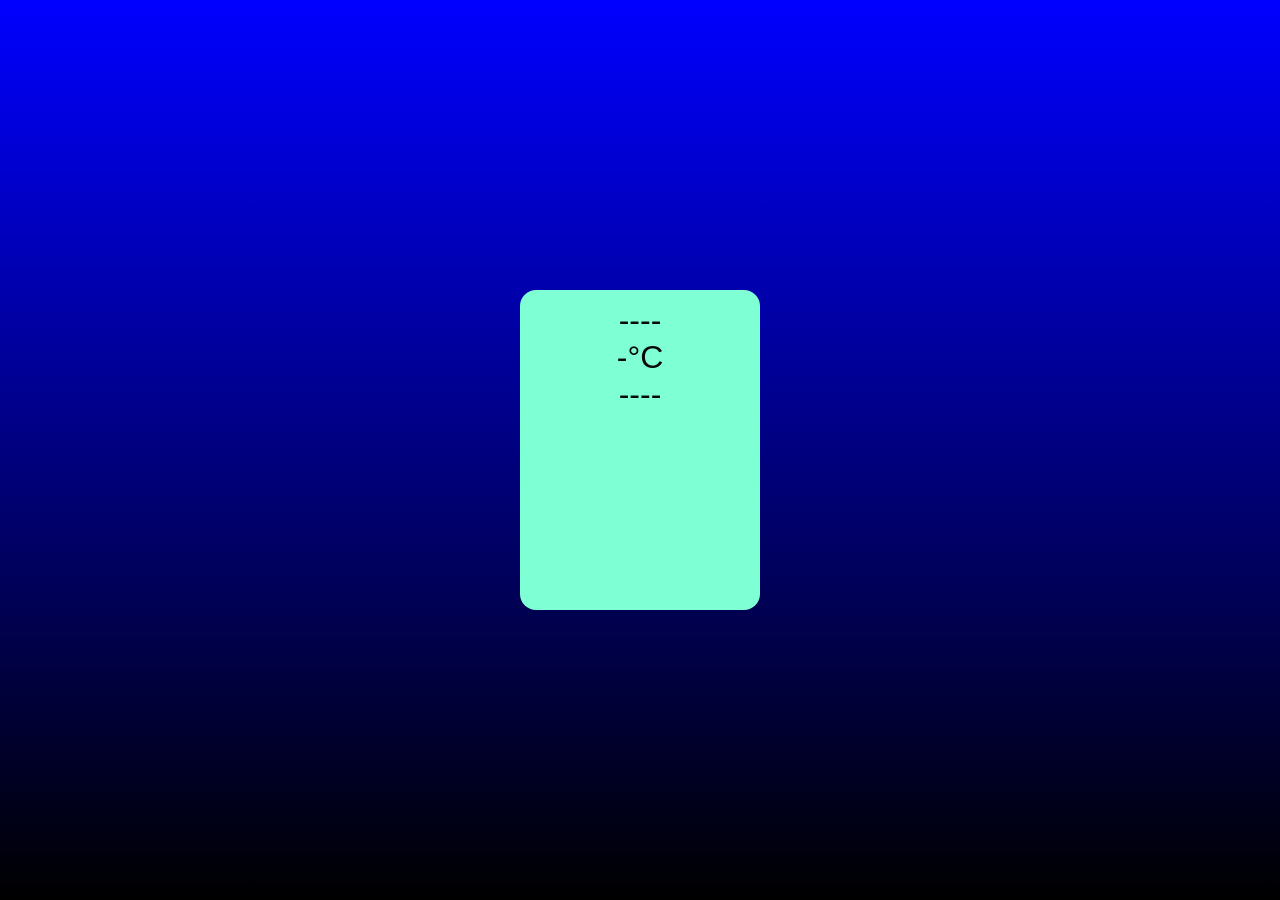
<file: Cafe-Los-Bariastas-LOGIN-main/Cafe-Los-Bariastas-LOGIN-main/Los baristas/API/index.html>
<!DOCTYPE html>
<html lang="en">
<head>
    <meta charset="UTF-8">
    <meta name="viewport" content="width=device-width, initial-scale=1.0">
    <title>Weather API</title>
    <style>

            *{
                margin: 0;
                padding: 0;
                box-sizing: border-box;

            }

            body{

                height: 100vh;
                display: flex;
                flex-direction: column;
                align-items: center;
                justify-content: center;
                background-image: linear-gradient(blue, black);
                font-size: 2rem;
                font-family: sans-serif;
                color: rgb(7,9,10);


            }

            .container {

                height: 20rem;
                width: 15rem;
                background-color: aquamarine;
                text-align: center;
                padding-top: 12px;
                border-radius: 16px;
                border: 2px solid(14,43,1);

            }


    </style>
</head>
<body>
    <div class="container">
        <div class="icon">----</div>
        <div class="temp">-°C</div>
        <div class="summary">----</div>
        <div class="location"></div>
    </div>
    <script src="script.js"></script>

</body>
</html>
</file>
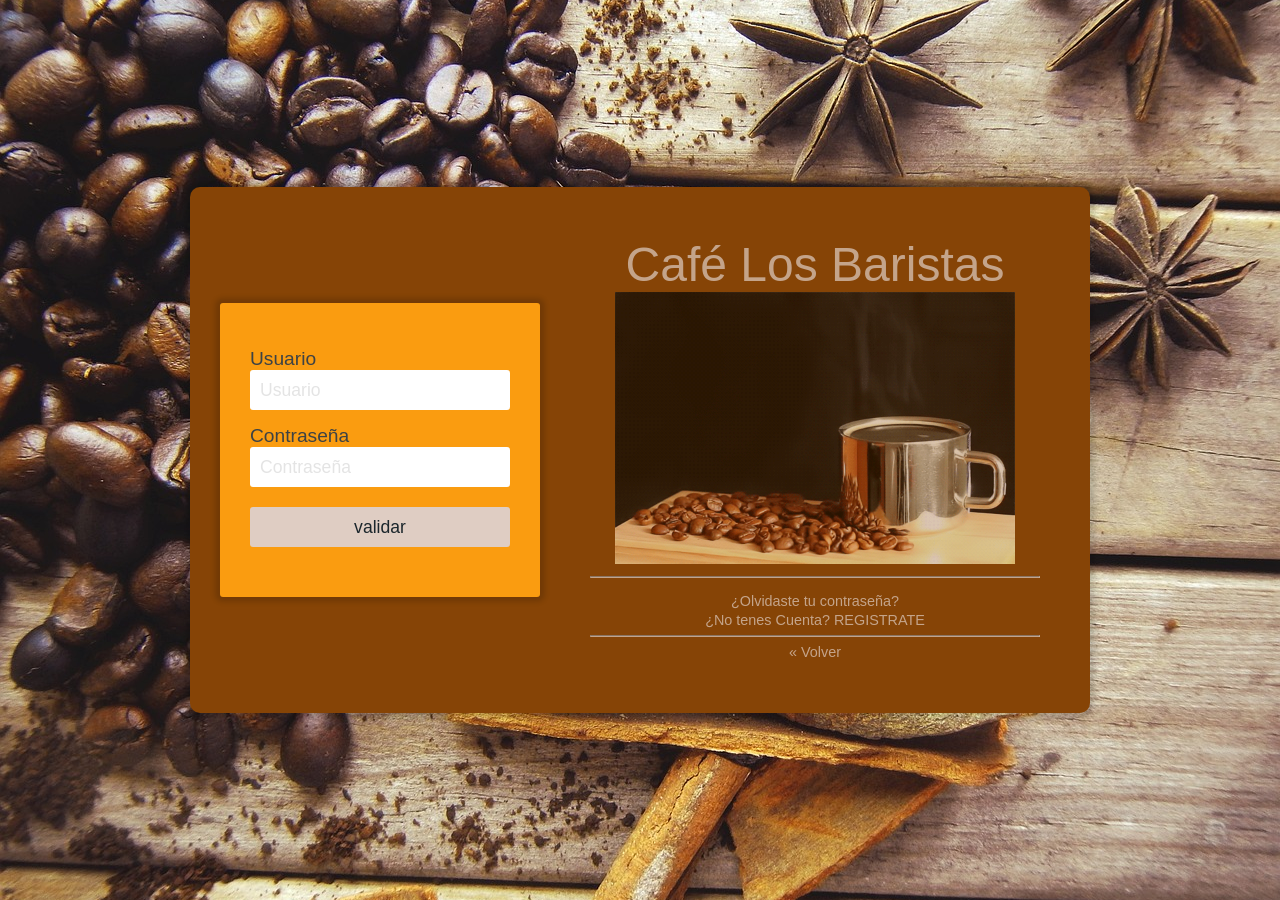
<file: Cafe-Los-Bariastas-LOGIN-main/Cafe-Los-Bariastas-LOGIN-main/Los baristas/Login/login.html>
<!doctype html>


<html lang="es">
    
    <head>
        
        <meta charset="utf-8">
        
        <title> Formulario de Acceso </title>    
        
        <meta name="viewport" content="width=device-width, initial-scale=1.0">
        
        <meta name="author" content="Videojuegos & Desarrollo">
        <meta name="description" content="Ejemplo de formulario de acceso basado en HTML5 y CSS">
        <meta name="keywords" content="login,formulariode acceso html">
        
        <link href="https://fonts.googleapis.com/css?family=Nunito&display=swap" rel="stylesheet"> 
        
        <!-- Link hacia el archivo de estilos css -->
        <link rel="stylesheet" href="css/login.css">
        
        <style type="text/css">
            
        </style>
        
        <script src="../Login/js/formulario.js"></script>
        
    </head>
    
    <body>
    
        <div id="contenedor">
            
            <div id="contenedorcentrado">
                <div id="login">
                    <form action="">
                        <label for="usuario">Usuario</label>
                        <input id="usuario" type="text" name="usuario" placeholder="Usuario" required>
                        
                        <label for="password">Contraseña</label>
                        <input id="password" type="password" placeholder="Contraseña" name="password" required>
                      
                        <button type="button" onclick="validar()">validar</button>
                    </form>
                    
                </div>
                <div id="derecho">
                    <div class="titulo">
                        Café Los Baristas
                    </div>
                    <div>
                        <img src="../Login/imagenes/cafe.gif" alt="imagencafe" width="400">
                    </div>
                    <hr>
                    <div class="pie-form">
                        <a href="registro.html">¿Olvidaste tu contraseña?</a>
                        <a href="registro.html">¿No tenes Cuenta? REGISTRATE</a>
                        <hr>
                        <a href=>« Volver</a>
                    </div>
                </div>
            </div>
        </div>
        
    </body>
</html>
</file>
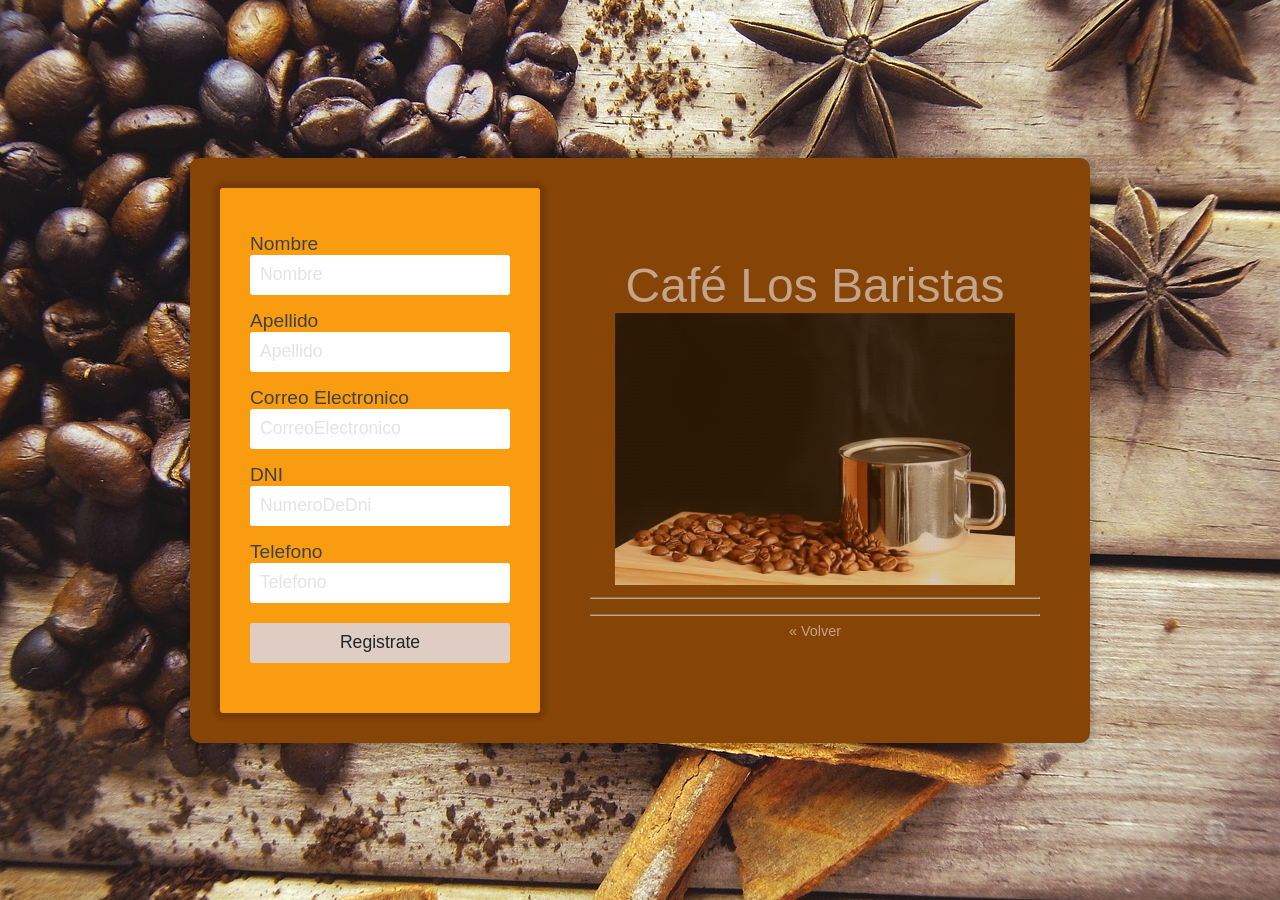
<file: Cafe-Los-Bariastas-LOGIN-main/Cafe-Los-Bariastas-LOGIN-main/Los baristas/Login/registro.html>
<!doctype html>


<html lang="es">
    
    <head>
        
        <meta charset="utf-8">
        
        <title> Formulario de Acceso </title>    
        
        <meta name="viewport" content="width=device-width, initial-scale=1.0">
        
        <meta name="author" content="café sus locales y productos">
        <meta name="description" content="Ejemplo de formulario de acceso basado en HTML5 y CSS">
        <meta name="keywords" content="login,formulariode acceso html">
        
        <link href="https://fonts.googleapis.com/css?family=Nunito&display=swap" rel="stylesheet"> 
        
        <!-- Link hacia el archivo de estilos css -->
        <link rel="stylesheet" href="css/login.css">
        
        <style type="text/css">
            
        </style>
        
        
        
    </head>
    
    <body>
    
        <div id="contenedor">
            
            <div id="contenedorcentrado">
                <div id="login">
                    <form action="../index.html">
                        <label for="Nombre">Nombre</label>
                        <input id="Nombre" type="text" name="Nombre" placeholder="Nombre" required>
                        <span></span>
                        
                        <label for="Apellido">Apellido</label>
                        <input id="Apellido" type="text" placeholder="Apellido" name="Apellido" required>
                        <span></span>
                        

                        <label for="CorreoElectronico">Correo Electronico</label>
                        <input id="CorreoElectronico" type="text" placeholder="CorreoElectronico" name="CorreoElectronico" required>
                        <span></span>

                        <label for="NumeroDeDni">DNI</label>
                        <input id="NumeroDeDni" type="number" placeholder="NumeroDeDni" name="NumeroDeDni" required>
                        <span></span>
                        
                        <label for="Telefono">Telefono</label>
                        <input id="Telefono" type="number" placeholder="Telefono" name="Telefono" required>
                        <span></span>
                        
                        <button type="submit" title="Registrate" name="Registrate">Registrate</button>
                        
                    </form>
                    
                    <script src="js/form-validation.js"></script>
                    
                </div>
                <div id="derecho">
                    <div class="titulo">
                        Café Los Baristas
                    </div>
                    <div>
                        <img src="../Login/imagenes/cafe.gif" alt="imagencafe" width="400">
                    </div>
                    <hr>
                    <div class="pie-form">
                       
                        <hr>
                        <a href="login.html">« Volver</a>
                    </div>
                </div>
            </div>
        </div>
        
    </body>
</html>
</file>
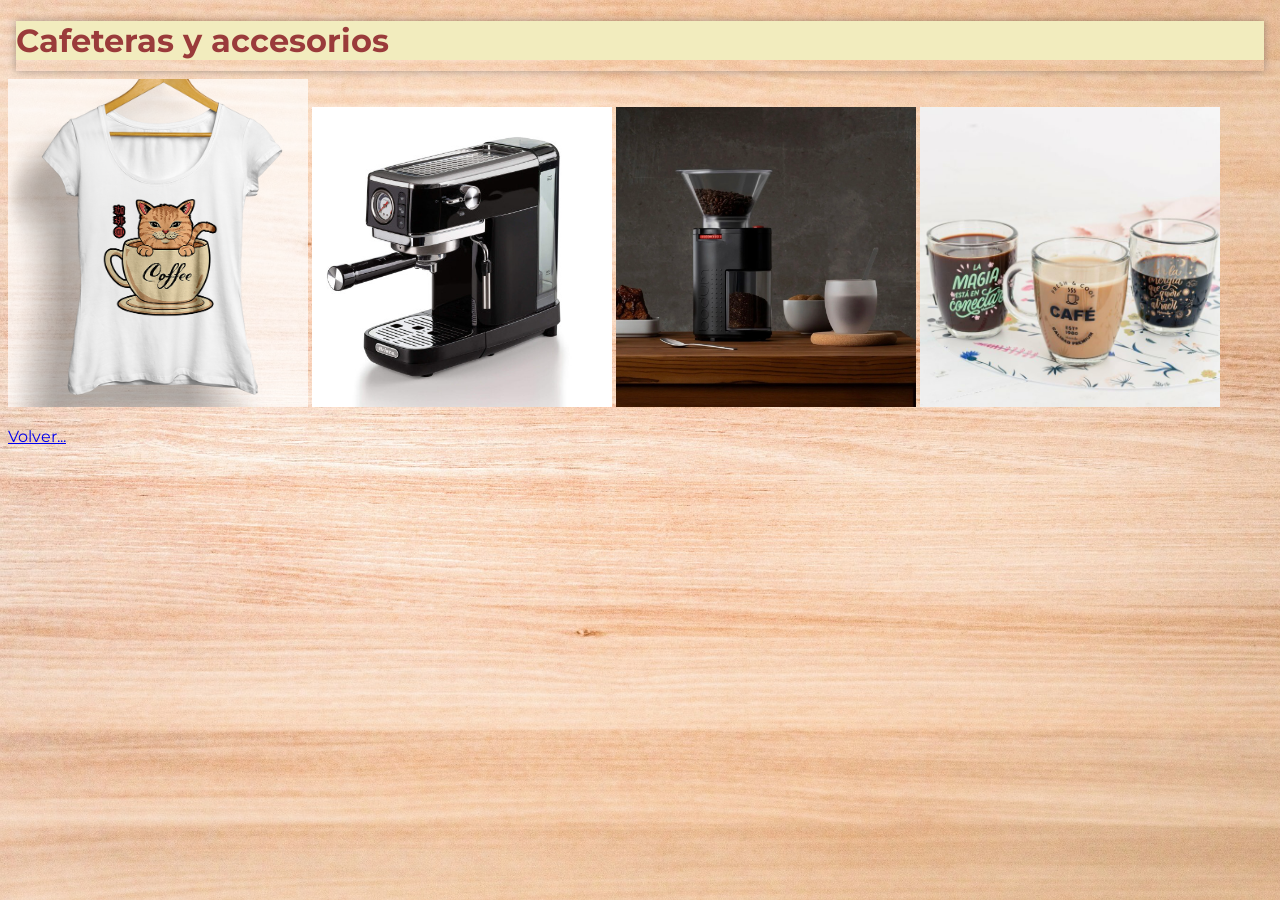
<file: Cafe-Los-Bariastas-LOGIN-main/Cafe-Los-Bariastas-LOGIN-main/Los baristas/pages/Accesorios.html>
<!DOCTYPE html>
<html lang="es">

<head>
    <meta charset="UTF-8">
    <meta name="viewport" content="width=device-width, initial-scale=1.0">
    <title>Cafeteras</title>
    <link rel="shortcut icon" href="../img/favicon.ico" type="image/x-icon">
    <link rel="stylesheet" href="../css/style.css">
</head>

<body>
    <header>
        <h1 class="oscuro">Cafeteras y accesorios</h1>
    </header>
<img src="../img/Accesorios cafe/4003d1-d9c7e9585ca97fe5e516639622297932-1024-1024.png" width=300 alt="remera">
<img src="../img/Accesorios cafe/Cafetera_express_1.jpg" width=300 alt="cafetera express">
<img src="../img/Accesorios cafe/Molinillo.jpeg" width=300 alt="Molinillo">
<img src="../img/Accesorios cafe/Tazas_para_cafe.jpg" width=300 alt="Tazas">

    <p><a href="../index.html">Volver...</a></p>

</body>

</html>
</file>
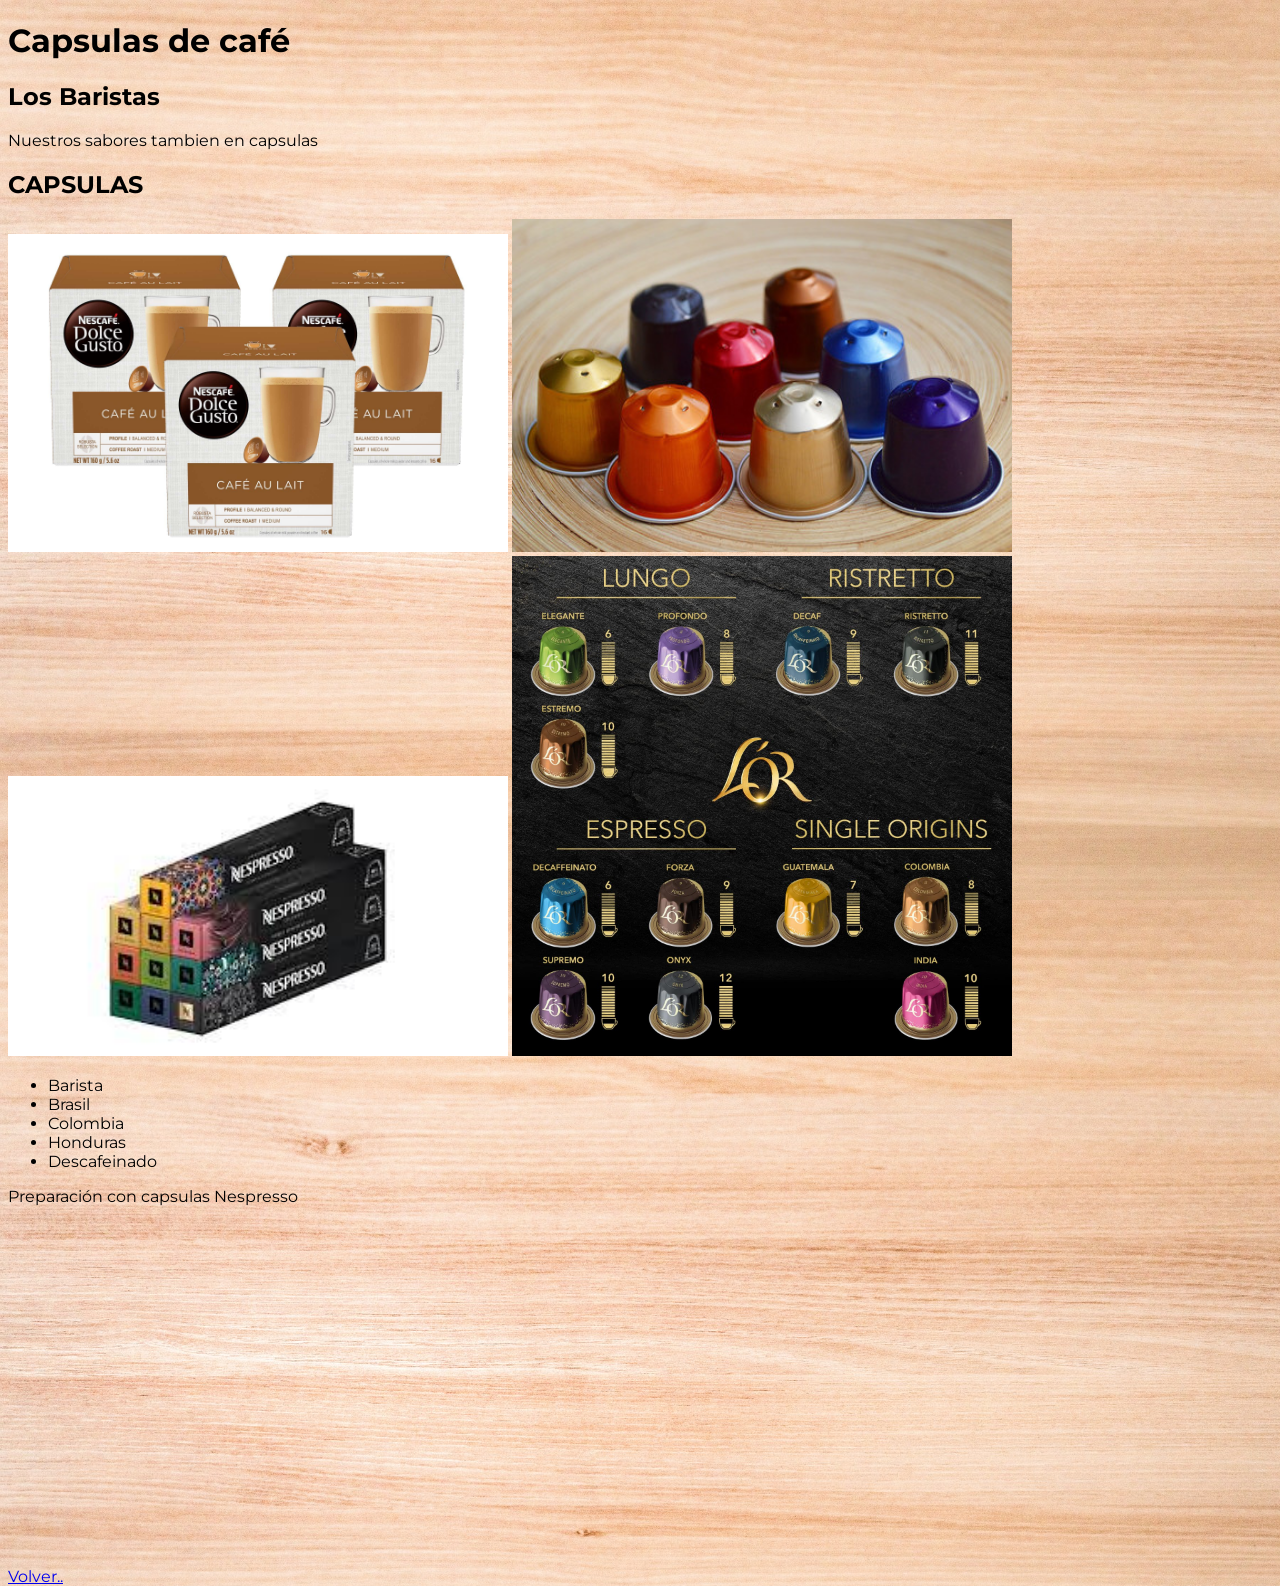
<file: Cafe-Los-Bariastas-LOGIN-main/Cafe-Los-Bariastas-LOGIN-main/Los baristas/pages/Capsulas de café.html>
<!DOCTYPE html>
<html lang="en">
<head>
    <meta charset="UTF-8">
    <meta name="viewport" content="width=device-width, initial-scale=1.0">
    <title>Accesorios</title>
    <link rel="shortcut icon" href="../img/Logo2.JPG" type="image/x-icon">
    <link rel="stylesheet" href="../css/style.css">
</head>

<body>
    <h1>Capsulas de café</h1>
    <h2>Los Baristas</h2>
<p>Nuestros sabores tambien en capsulas  </p>
     <h2>CAPSULAS</h2>
     <img src="../img/Accesorios cafe/dolce_gusto.jpg" width=500 alt="dolce_gusto">
     <img src="../img/Accesorios cafe/capsulas.jpg" width=500 alt="Capsulas">
     <img src="../img/Accesorios cafe/nespresso.jpg" width=500 alt="Nespresso">
     <img src="../img/Accesorios cafe/nescapsulas.jpg" width=500 alt="nescapsulas">
     <ul>
        <li>Barista</li>
        <li>Brasil</li>
        <li>Colombia</li>
        <li>Honduras</li>
        <li>Descafeinado</li>
     </ul>
     <p>Preparación con capsulas Nespresso</p>
     <h2><iframe width="560" height="315" src="https://www.youtube.com/embed/YMcslZom7Cw?si=y1_Cket_PZCZoPB4" 
        title="YouTube video player" frameborder="0" allow="accelerometer; autoplay; 
        clipboard-write; encrypted-media; gyroscope; picture-in-picture; 
        web-share" allowfullscreen></iframe> </h2>
     
     <p><a href="../index.html">Volver..</a></p>
</body>
</html>
</file>
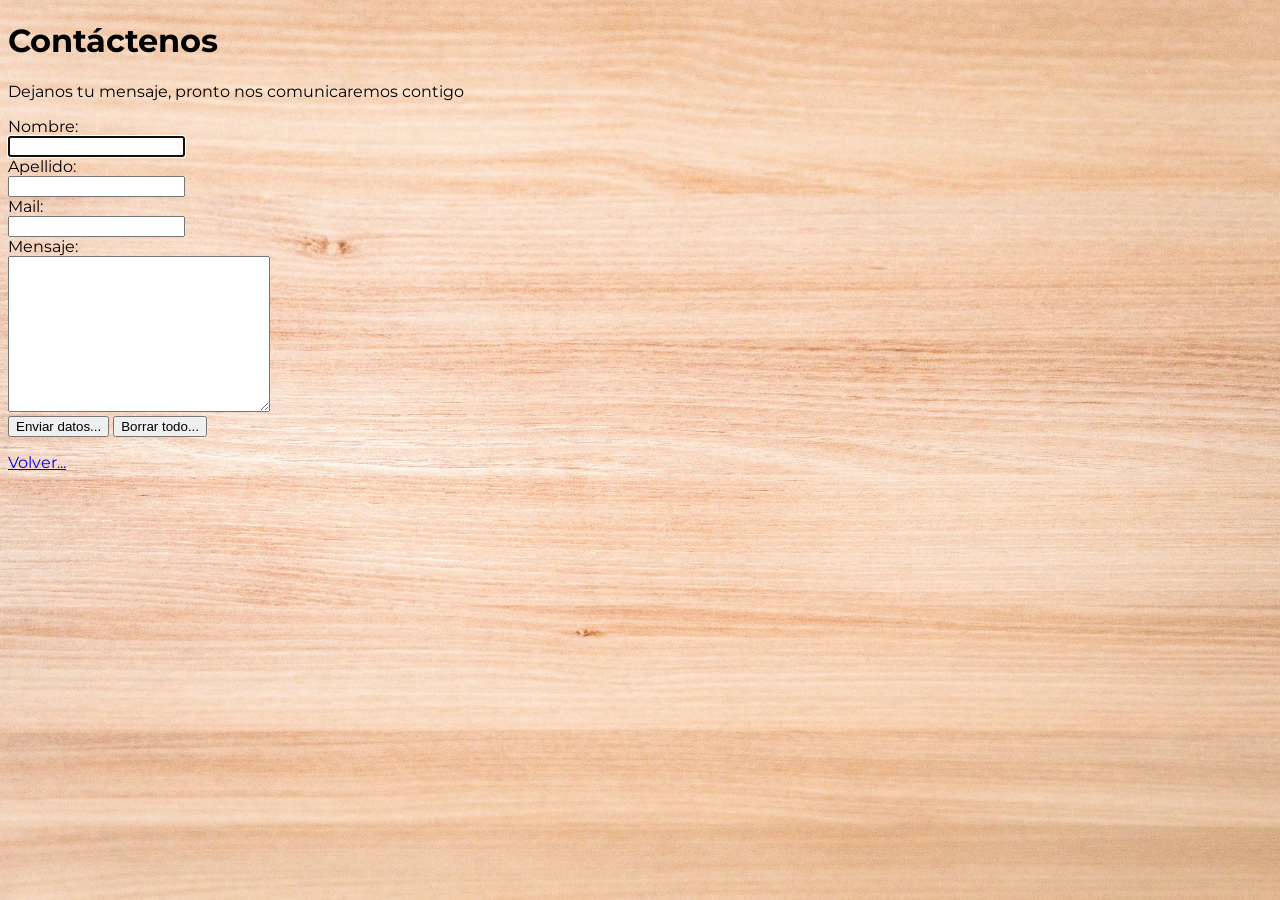
<file: Cafe-Los-Bariastas-LOGIN-main/Cafe-Los-Bariastas-LOGIN-main/Los baristas/pages/contacto.html>
<!DOCTYPE html>
<html lang="es">

<head>
    <meta charset="UTF-8">
    <meta name="viewport" content="width=device-width, initial-scale=1.0">
    <title>Contacto</title>
    <link rel="shortcut icon" href="../img/icono.ico" type="image/x-icon">
    <link rel="stylesheet" href="../css/style.css">
</head>

<body>
    <h1>Contáctenos</h1>
    <p>Dejanos tu mensaje, pronto nos comunicaremos contigo</p>
    <form action="">
        <label for="inputNombre">Nombre: </label>
        <br>
        <input type="text" id="inputNombre" autofocus>
        <br>
        <label for="inputApellido">Apellido: </label>
        <br>
        <input type="text" id="inputApellido">
        <br>
        <label for="inputMail">Mail: </label>
        <br>
        <input type="email" name="inputMail" id="inputMail" required><!--Agregamos requiered para que sea obligatorio el input-->
        <br>
        <label for="textAreaMensaje">Mensaje: </label>
        <br>
        <textarea id="textAreaMensaje" cols="30" rows="10"></textarea>
        <br>
        <input type="submit" value="Enviar datos...">
        <input type="reset" value="Borrar todo...">
    </form>
    <p><a href="../index.html">Volver...</a></p>
    <!--el color se lo da css donde especifico el color de a-->
</body>

</html>
</file>
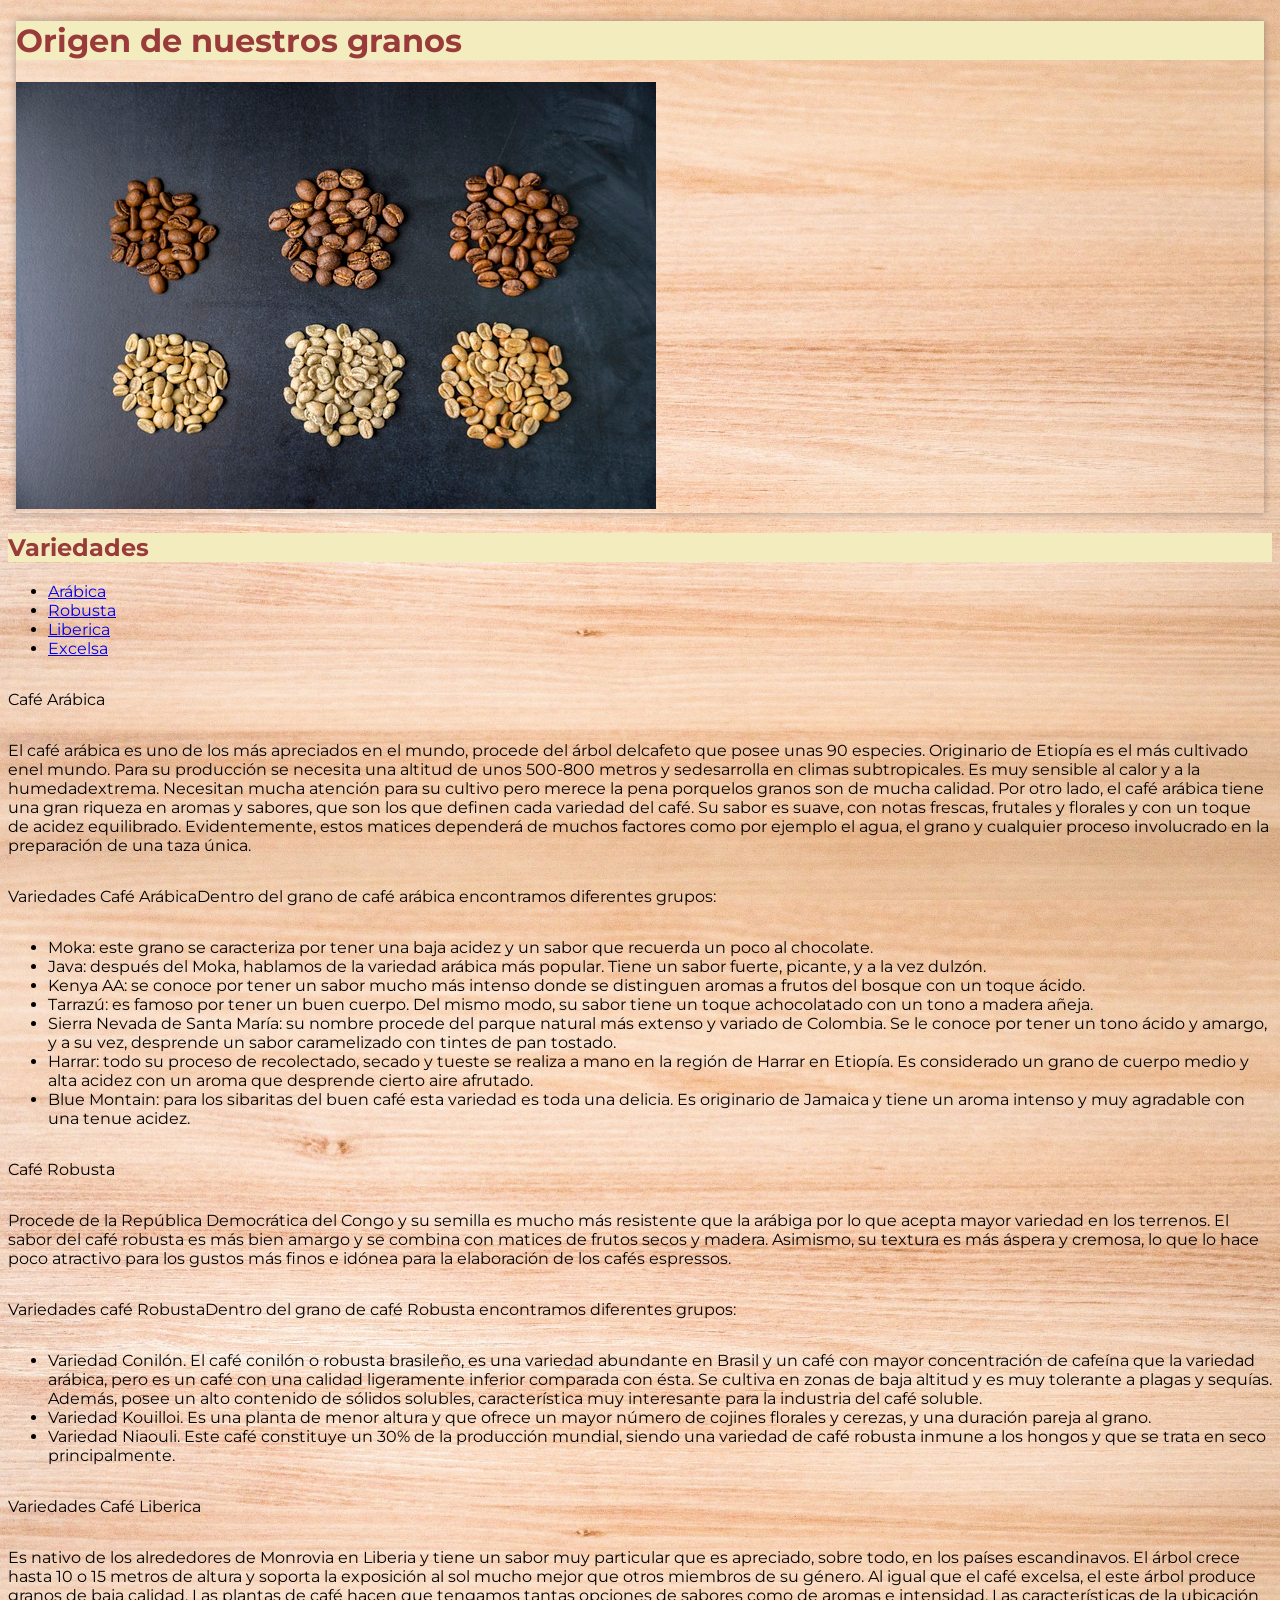
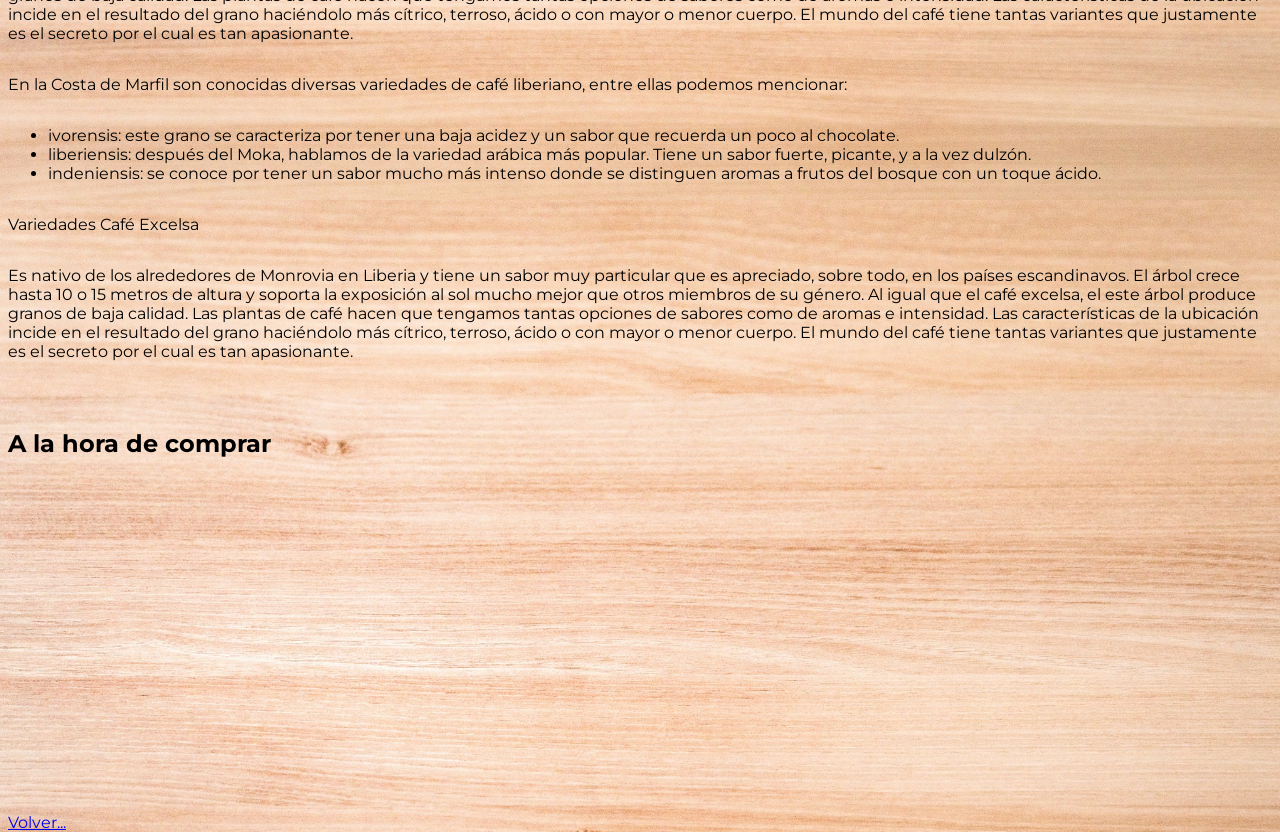
<file: Cafe-Los-Bariastas-LOGIN-main/Cafe-Los-Bariastas-LOGIN-main/Los baristas/pages/granos.html>
<!DOCTYPE html>
<html lang="es">

<head>
    <meta charset="UTF-8">
    <meta name="viewport" content="width=device-width, initial-scale=1.0">
    <title>Granos</title>
    <link rel="shortcut icon" href="../img/favicon.ico" type="image/x-icon">
    <link rel="stylesheet" href="../css/style.css">
</head>

<body>
    <header>
        <h1 class="oscuro">Origen de nuestros granos</h1>
        <img src="../img/Variedades-granos.jpg" alt="Variedades de granos">
    </header>
    <nav>
        <h2 class="oscuro">Variedades</h2>
        <ul>
            <li><a href="#VariedadescafeArábica" class="ancla">Arábica</a></li>
            <!--Usamos el ancla en la misma página para scrollear en ella -->
            <li><a href="#VariedadescafeRobusta" class="ancla">Robusta</a></li>
            <li><a href="#VariedadescafeLiberica" class="ancla">Liberica</a></li>
            <li><a href="#VariedadescafeExcelsa" class="ancla">Excelsa</a></li>
        </ul>
    </nav>

    <div class="flex-container">
        <p>Café Arábica</p> <br>

        <p>El café arábica es uno de los más apreciados en el mundo, procede del árbol delcafeto que posee unas 90
            especies. Originario de Etiopía es el más cultivado enel mundo.
            Para su producción se necesita una altitud de unos 500-800 metros y sedesarrolla en climas subtropicales. Es
            muy
            sensible al calor y a la humedadextrema. Necesitan mucha atención para su cultivo pero merece la pena
            porquelos
            granos son de mucha calidad.

            Por otro lado, el café arábica tiene una gran riqueza en aromas y sabores, que son los que definen cada
            variedad
            del café. Su sabor es suave, con notas frescas, frutales y florales y con un toque de acidez equilibrado.
            Evidentemente, estos matices dependerá de muchos factores como por ejemplo el agua, el grano y cualquier
            proceso
            involucrado en la preparación de una taza única.</p>

        <p><a class="ancla" id="VariedadescafeArábica">Variedades Café Arábica</a></p>
        <p>Dentro del grano de café arábica encontramos diferentes grupos:</p>
        <p>
        <ul class="tamaño">
            <li>Moka: este grano se caracteriza por tener una baja acidez y un sabor que recuerda un poco al chocolate.
            </li>

            <li>Java: después del Moka, hablamos de la variedad arábica más popular. Tiene un sabor fuerte, picante, y a
                la
                vez dulzón.</li>

            <li>Kenya AA: se conoce por tener un sabor mucho más intenso donde se distinguen aromas a frutos del bosque
                con
                un toque ácido.</li>

            <li>Tarrazú: es famoso por tener un buen cuerpo. Del mismo modo, su sabor tiene un toque achocolatado con un
                tono a madera añeja.

            <li>Sierra Nevada de Santa María: su nombre procede del parque natural más extenso y variado de Colombia. Se
                le
                conoce por tener un tono ácido y amargo, y a su vez, desprende un sabor caramelizado con tintes de pan
                tostado.</li>

            <li>Harrar: todo su proceso de recolectado, secado y tueste se realiza a mano en la región de Harrar en
                Etiopía.
                Es considerado un grano de cuerpo medio y alta acidez con un aroma que desprende cierto aire afrutado.
            </li>

            <li>Blue Montain: para los sibaritas del buen café esta variedad es toda una delicia. Es originario de
                Jamaica y
                tiene un aroma intenso y muy agradable con una tenue acidez.</li>
        </ul>
        </p><br>
        <p>Café Robusta</p><br>

        <p>Procede de la República Democrática del Congo y su semilla es mucho más resistente que la arábiga por lo que
            acepta mayor variedad en los terrenos.

            El sabor del café robusta es más bien amargo y se combina con matices de frutos secos y madera. Asimismo, su
            textura es más áspera y cremosa, lo que lo hace poco atractivo para los gustos más finos e idónea para la
            elaboración de los cafés espressos.</p>

        <p><a class="ancla" id="VariedadescafeRobusta">Variedades café Robusta</a></p>
        <br>
        <p>Dentro del grano de café Robusta encontramos diferentes grupos:</p>

        <p>
        <ul class="tamaño">

            <li>Variedad Conilón. El café conilón o robusta brasileño, es una variedad abundante en Brasil y un café con
                mayor concentración de cafeína que la variedad arábica, pero es un café con una calidad ligeramente
                inferior comparada con ésta. Se cultiva en zonas de baja altitud y es muy tolerante a plagas y sequías.
                Además, posee un alto contenido de sólidos solubles, característica muy interesante para la industria
                del café soluble.</li>

            <li>Variedad Kouilloi. Es una planta de menor altura y que ofrece un mayor número de cojines florales y
                cerezas, y una duración pareja al grano.</li>

            <li>Variedad Niaouli. Este café constituye un 30% de la producción mundial, siendo una variedad de café
                robusta inmune a los hongos y que se trata en seco principalmente.</li>

        </ul>
        </p>
        <p><a class="ancla" id="VariedadescafeLiberica">Variedades Café Liberica</a></p>

        <p>Es nativo de los alrededores de Monrovia en Liberia y tiene un sabor muy particular que es apreciado, sobre
            todo, en los países escandinavos. El árbol crece hasta 10 o 15 metros de altura y soporta la exposición al
            sol mucho mejor que otros miembros de su género. Al igual que el café excelsa, el este árbol produce granos
            de baja calidad.

            Las plantas de café hacen que tengamos tantas opciones de sabores como de aromas e intensidad. Las
            características de la ubicación incide en el resultado del grano haciéndolo más cítrico, terroso, ácido o
            con mayor o menor cuerpo. El mundo del café tiene tantas variantes que justamente es el secreto por el cual
            es tan apasionante.</p>

        <br>
        <p>En la Costa de Marfil son conocidas diversas variedades de café liberiano, entre ellas podemos mencionar:</p>

        <p>
        <ul class="tamaño">
            <li>ivorensis: este grano se caracteriza por tener una baja acidez y un sabor que recuerda un poco al
                chocolate.</li>

            <li>liberiensis: después del Moka, hablamos de la variedad arábica más popular. Tiene un sabor fuerte,
                picante, y a la
                vez dulzón.</li>

            <li>indeniensis: se conoce por tener un sabor mucho más intenso donde se distinguen aromas a frutos del
                bosque con
                un toque ácido.</li>


        </ul><br>

        <p><a class="ancla" id="VariedadescafeExcelsa">Variedades Café Excelsa</a></p><br>

        <p>Es nativo de los alrededores de Monrovia en Liberia y tiene un sabor muy particular que es apreciado, sobre
            todo, en los países escandinavos. El árbol crece hasta 10 o 15 metros de altura y soporta la exposición al
            sol mucho mejor que otros miembros de su género. Al igual que el café excelsa, el este árbol produce granos
            de baja calidad.

            Las plantas de café hacen que tengamos tantas opciones de sabores como de aromas e intensidad. Las
            características de la ubicación incide en el resultado del grano haciéndolo más cítrico, terroso, ácido o
            con mayor o menor cuerpo. El mundo del café tiene tantas variantes que justamente es el secreto por el cual
            es tan apasionante.</p>

        </p><br>
    </div>
    <h2>A la hora de comprar</h2>

    <iframe width="560" height="315" src="https://www.youtube.com/embed/E2jVSxteau8?si=fekKvS79u0i9iqEN"
        title="YouTube video player" frameborder="0"
        allow="accelerometer; autoplay; clipboard-write; encrypted-media; gyroscope; picture-in-picture; web-share"
        allowfullscreen></iframe>

    <p><a href="../index.html">Volver...</a></p>

</body>

</html>
</file>
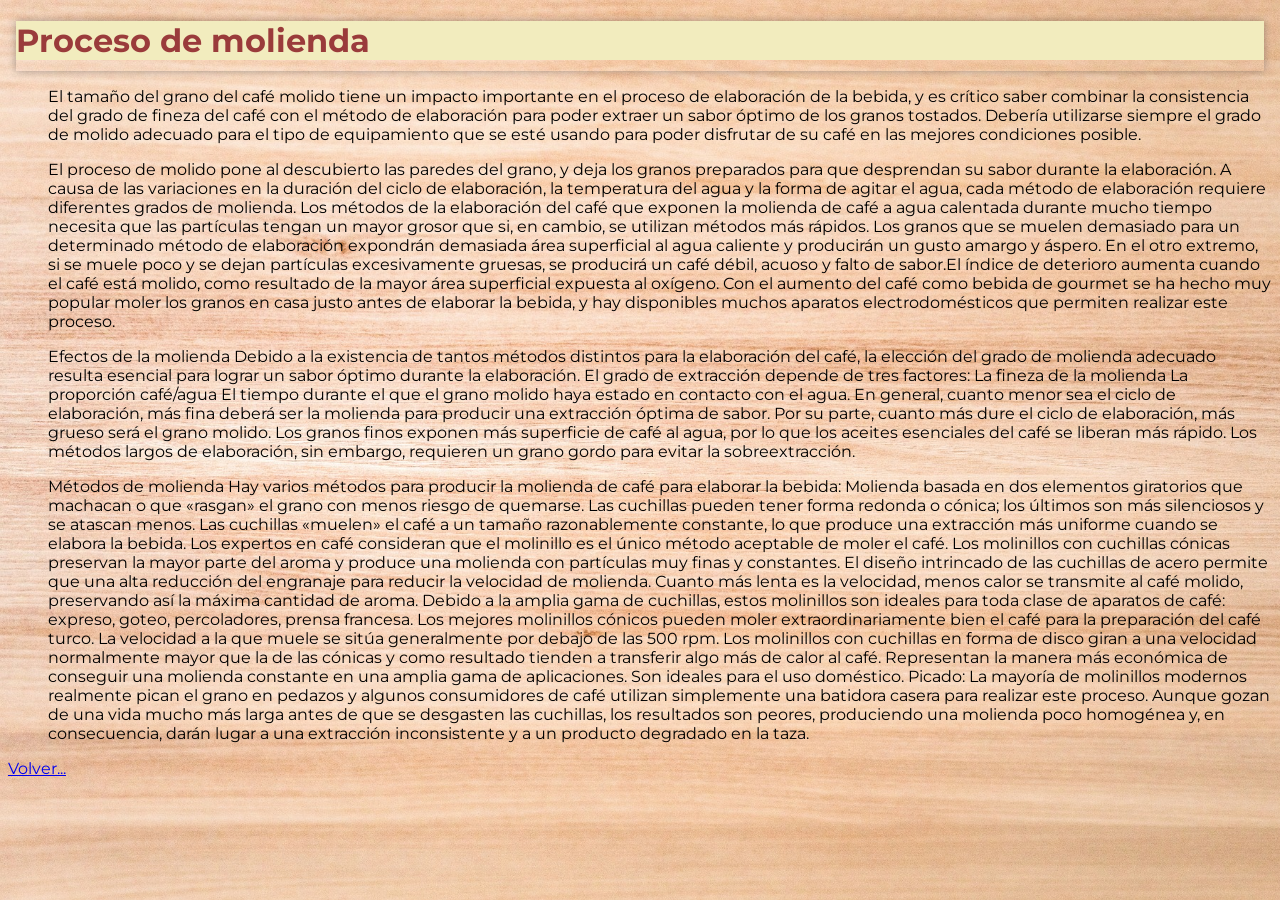
<file: Cafe-Los-Bariastas-LOGIN-main/Cafe-Los-Bariastas-LOGIN-main/Los baristas/pages/molienda.html>
<!DOCTYPE html>
<html lang="es">

<head>
    <meta charset="UTF-8">
    <meta name="viewport" content="width=device-width, initial-scale=1.0">
    <title>Molienda</title>
    <link rel="shortcut icon" href="../img/favicon.ico" type="image/x-icon">
    <link rel="stylesheet" href="../css/style.css">
</head>

<body>
    <header>
        <h1 class="oscuro">Proceso de molienda</h1>
    </header>
    <nav>
        <ul>
            <p>El tamaño del grano del café molido tiene un impacto importante en el proceso de elaboración de la
                bebida, y es crítico saber combinar la consistencia del grado de fineza del café con el método de
                elaboración para poder extraer un sabor óptimo de los granos tostados. Debería utilizarse siempre el
                grado de molido adecuado para el tipo de equipamiento que se esté usando para poder disfrutar de su café
                en las mejores condiciones posible.</p>
            <p>El proceso de molido pone al descubierto las paredes del grano, y deja los granos preparados para que
                desprendan su sabor durante la elaboración. A causa de las variaciones en la duración del ciclo de
                elaboración, la temperatura del agua y la forma de agitar el agua, cada método de elaboración requiere
                diferentes grados de molienda.

                Los métodos de la elaboración del café que exponen la molienda de café a agua calentada durante mucho
                tiempo necesita que las partículas tengan un mayor grosor que si, en cambio, se utilizan métodos más
                rápidos. Los granos que se muelen demasiado para un determinado método de elaboración expondrán
                demasiada área superficial al agua caliente y producirán un gusto amargo y áspero. En el otro extremo,
                si se muele poco y se dejan partículas excesivamente gruesas, se producirá un café débil, acuoso y falto
                de sabor.El índice de deterioro aumenta cuando el café está molido, como resultado de la mayor área superficial expuesta al oxígeno. Con el aumento del café como bebida de gourmet se ha hecho muy popular moler los granos en casa justo antes de elaborar la bebida, y hay disponibles muchos aparatos electrodomésticos que permiten realizar este proceso.</p>
            <p>Efectos de la molienda

                Debido a la existencia de tantos métodos distintos para la elaboración del café, la elección del grado de molienda adecuado resulta esencial para lograr un sabor óptimo durante la elaboración. El grado de extracción depende de tres factores:
                
                La fineza de la molienda
                
                La proporción café/agua
                
                El tiempo durante el que el grano molido haya estado en contacto con el agua.
                En general, cuanto menor sea el ciclo de elaboración, más fina deberá ser la molienda para producir una extracción óptima de sabor. Por su parte, cuanto más dure el ciclo de elaboración, más grueso será el grano molido. Los granos finos exponen más superficie de café al agua, por lo que los aceites esenciales del café se liberan más rápido. Los métodos largos de elaboración, sin embargo, requieren un grano gordo para evitar la sobreextracción.</p>
            <p>Métodos de molienda

                Hay varios métodos para producir la molienda de café para elaborar la bebida:
                
                Molienda basada en dos elementos giratorios que machacan o que «rasgan» el grano con menos riesgo de quemarse. Las cuchillas pueden tener forma redonda o cónica; los últimos son más silenciosos y se atascan menos. Las cuchillas «muelen» el café a un tamaño razonablemente constante, lo que produce una extracción más uniforme cuando se elabora la bebida. Los expertos en café consideran que el molinillo es el único método aceptable de moler el café.
                
                Los molinillos con cuchillas cónicas preservan la mayor parte del aroma y produce una molienda con partículas muy finas y constantes. El diseño intrincado de las cuchillas de acero permite que una alta reducción del engranaje para reducir la velocidad de molienda. Cuanto más lenta es la velocidad, menos calor se transmite al café molido, preservando así la máxima cantidad de aroma. Debido a la amplia gama de cuchillas, estos molinillos son ideales para toda clase de aparatos de café: expreso, goteo, percoladores, prensa francesa. Los mejores molinillos cónicos pueden moler extraordinariamente bien el café para la preparación del café turco. La velocidad a la que muele se sitúa generalmente por debajo de las 500 rpm.
                
                Los molinillos con cuchillas en forma de disco giran a una velocidad normalmente mayor que la de las cónicas y como resultado tienden a transferir algo más de calor al café. Representan la manera más económica de conseguir una molienda constante en una amplia gama de aplicaciones. Son ideales para el uso doméstico.
                
                Picado: La mayoría de molinillos modernos realmente pican el grano en pedazos y algunos consumidores de café utilizan simplemente una batidora casera para realizar este proceso. Aunque gozan de una vida mucho más larga antes de que se desgasten las cuchillas, los resultados son peores, produciendo una molienda poco homogénea y, en consecuencia, darán lugar a una extracción inconsistente y a un producto degradado en la taza.</p>
        </ul>
    </nav>


    <p><a href="../index.html">Volver...</a></p>

</body>

</html>
</file>
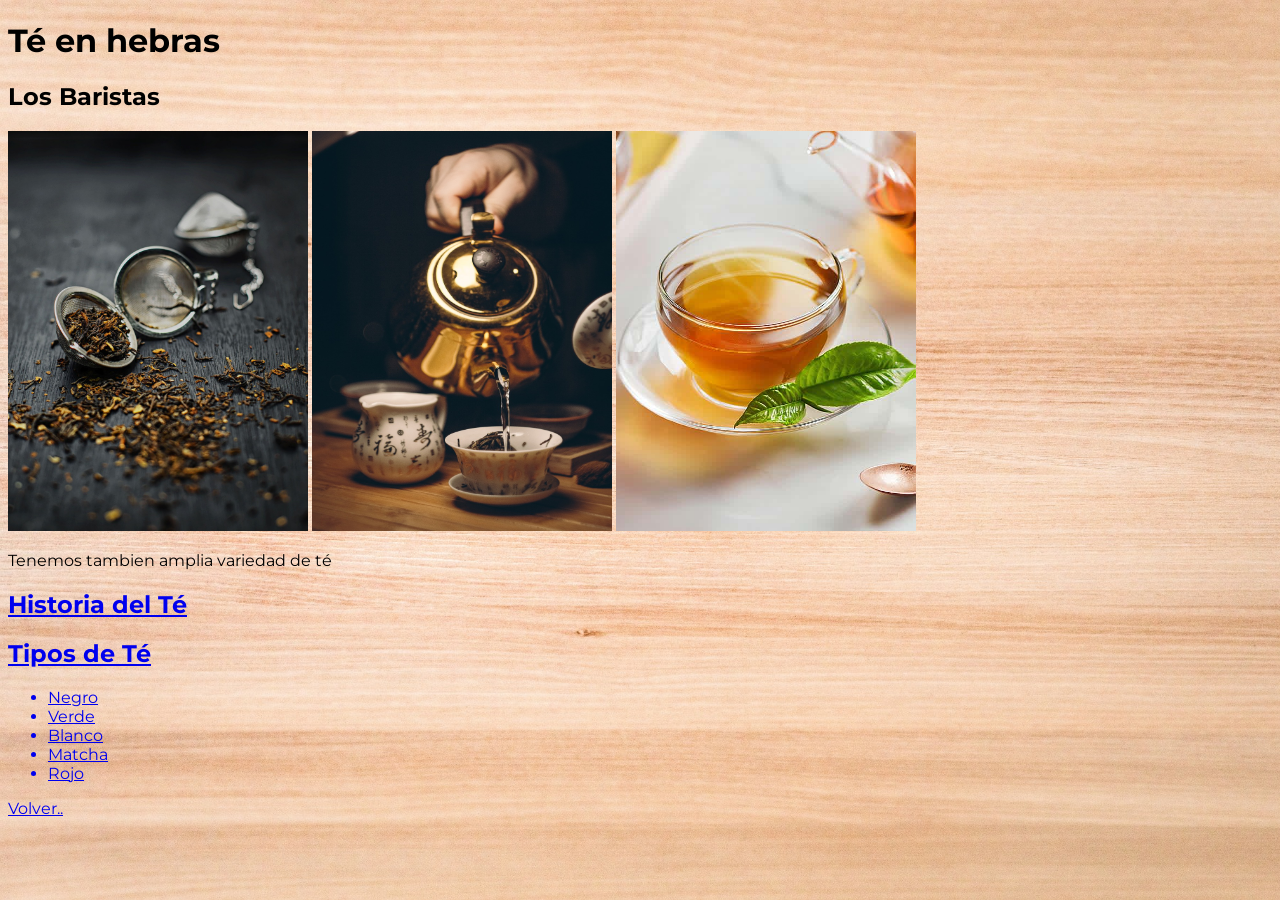
<file: Cafe-Los-Bariastas-LOGIN-main/Cafe-Los-Bariastas-LOGIN-main/Los baristas/pages/Té en hebras.html>
<!DOCTYPE html>
<html lang="en">
<head>
    <meta charset="UTF-8">
    <meta name="viewport" content="width=device-width, initial-scale=1.0">
    <title>Té en hebras</title>
    <link rel="shortcut icon" href="../img/Logo2.JPG" type="image/x-icon">
    <link rel="stylesheet" href="../css/style.css">
</head>

<body>
    <h1>Té en hebras</h1>
    <h2>Los Baristas</h2>
<img src="../img/Teenhebras.jpg" alt="Imagen de té" width="300" height="400">
<img src="../img/Té.jpg" alt="Imagen de té 2" width="300" height="400">
<img src="../img/te1.jpg" alt="Imagen de té 3" width="300" height="400">
<br>
    <p>Tenemos tambien amplia variedad de té </p>
<h2><a href="../img/historiadelTe.pdf"> Historia del Té </h2>
<h2>Tipos de Té</h2>
    
     <ul>
        <li>Negro</li>
        <li>Verde</li>
        <li>Blanco</li>
        <li>Matcha</li>
        <li>Rojo</li>

     </ul>
     <p><a href="../index.html">Volver..</a></p>
</body>
</html>
</file>
<file: Cafe-Los-Bariastas-LOGIN-main/Cafe-Los-Bariastas-LOGIN-main/Los baristas/Login/css/login.css>
/* efectos por defecto */
body {
    font-family: 'Overpass', sans-serif;
    font-weight: normal;
    font-size: 100%;
    color: #1b262c;
    
    margin: 0;
    background-color: #ca5a1a;
}

/* efectos para el contenedor de pantalla completa */
#contenedor {
    display: flex;
    align-items: center;
    justify-content: center;
    
    margin: 0;
    padding: 0;
    min-width: 100vw;
    min-height: 100vh;
    width: 100%;
    height: 100%;
    
    background-image: url(../imagenes/cafe-canela.jpg);
    background-position: center;
    background-size: cover;
}

/* contenedor del login a la izquierda */
#contenedorcentrado {
    display: flex;
    align-items: center;
    justify-content: center;
    flex-direction:row;
    
    min-width: 380px;
    max-width: 900px;
    width: 90%;
    
    background-color: #864406;
    
    /*opacity: 0.50;
    filter: alpha(opacity=50);*/
    
    border-radius: 10px 10px 10px 10px;
    -moz-border-radius: 10px 10px 10px 10px;
    -webkit-border-radius: 10px 10px 10px 10px;
    
    -webkit-box-shadow: 0px 0px 5px 5px rgba(0,0,0,0.15);
    -moz-box-shadow: 0px 0px 5px 5px rgba(0,0,0,0.15);
    box-shadow: 0px 0px 5px 5px rgba(0,0,0,0.15);
    
    padding: 30px;
    box-sizing: border-box;
}

/* formulario de login */
/* formulario de login */
#login {
    width: 100%;
    max-width: 320px;
    min-width: 320px;
    padding: 30px 30px 50px 30px;
    background-color: #fa9c10;
    
    -webkit-box-shadow: 0px 0px 5px 5px rgba(0,0,0,0.15);
    -moz-box-shadow: 0px 0px 5px 5px rgba(0,0,0,0.15);
    box-shadow: 0px 0px 5px 5px rgba(0,0,0,0.15);
    
    border-radius: 3px 3px 3px 3px;
    -moz-border-radius: 3px 3px 3px 3px;
    -webkit-border-radius: 3px 3px 3px 3px;
    
    box-sizing: border-box;
    
    opacity: 1;
    filter: alpha(opacity=1);
}

#login label {
    display: block;
    font-family: 'Overpass', sans-serif;
    font-size: 120%;
    color:#3c4245;
    
    margin-top: 15px;
}

#login input {
    font-family: 'Overpass', sans-serif;
    font-size: 110%;
    color: #1b262c;
    
    display: block;
    width: 100%;
    height: 40px;
    
    margin-bottom: 10px;
    padding: 5px 5px 5px 10px;
    
    box-sizing: border-box;
    
    border: none;
    border-radius: 3px 3px 3px 3px;
    -moz-border-radius: 3px 3px 3px 3px;
    -webkit-border-radius: 3px 3px 3px 3px;
}

#login input::placeholder {
    font-family: 'Overpass', sans-serif;
    color: #E4E4E4;
}

#login button {
    font-family: 'Overpass', sans-serif;
    font-size: 110%;
    color:#1b262c;
    width: 100%;
    height: 40px;
    border: none;
    
    border-radius: 3px 3px 3px 3px;
    -moz-border-radius: 3px 3px 3px 3px;
    -webkit-border-radius: 3px 3px 3px 3px;
    
    background-color: #dfcdc3;
    
    margin-top: 10px;
}

#login button:hover {
    background-color: #3c4245;
    color:#dfcdc3;
}
/* formulario de login */
/* formulario de login */

/* seccion de la derecha */
/* seccion de la derecha */
/* por defecto */
#derecho {
    /*display: flex;
    align-items:center;
    justify-content:center;*/
    
    text-align: center;
    width: 100%;
    
    opacity: 0.70;
    filter: alpha(opacity=70);
    
    padding:20px 20px 20px 50px;
    box-sizing: border-box;
}

.titulo {
    font-size: 300%;
    color:#dfcdc3;
}

.logo-empresa img {
    width: 60%;
}

hr {
    border-top: 1px solid #8c8b8b;
	border-bottom: 1px solid #dfcdc3;
    
}
.pie-form {
    font-size: 90%;
    text-align: center;    
    margin-top: 15px;
}

.pie-form a {
    display: block;
    text-decoration: none;
    color: #dfcdc3;
    margin-bottom: 3px;
}

.pie-form a:hover {
    color: #719192;
}
/* seccion de la derecha */
/* seccion de la derecha */

/* ajustar a pantallas con ancho menor o igual a 775px; */
/* ajustar a pantallas con ancho menor o igual a 775px; */
@media all and (max-width: 775px)
{
    #contenedorcentrado {
        flex-direction:column-reverse;

        min-width: 380px;
        max-width: 900px;
        width: 90%;

        background-color: #5f6769;

        /*opacity: 0.50;
        filter: alpha(opacity=50);*/

        border-radius: 10px 10px 10px 10px;
        -moz-border-radius: 10px 10px 10px 10px;
        -webkit-border-radius: 10px 10px 10px 10px;

        -webkit-box-shadow: 0px 0px 5px 5px rgba(0,0,0,0.15);
        -moz-box-shadow: 0px 0px 5px 5px rgba(0,0,0,0.15);
        box-shadow: 0px 0px 5px 5px rgba(0,0,0,0.15);

        padding: 30px;
        box-sizing: border-box;
    }
    
    #login {
        margin: 0 auto;
    }
    
    #derecho {
        padding:20px 20px 20px 20px;
    }
    
    #login label {
        text-align: left;
    }
}
/* ajustar a pantallas con ancho menor o igual a 775px; */
/* ajustar a pantallas con ancho menor o igual a 775px; */

.invalid {
    border: solid 1px red;
    box-shadow: 0 0 20px red;
}
.error {
    color:red;
    display: block;
}
</file>
<file: Cafe-Los-Bariastas-LOGIN-main/Cafe-Los-Bariastas-LOGIN-main/Los baristas/css/style.css>
/* LOS Bordes después los saco a todos, al ppio los pongo par ver la estructura*/
/* PALETA DE COLORES proyecto CAFÉ:

 #9A3B3B  rgb(154, 59, 59)

 #C08261   rgb(192, 130, 97)

 #E2C799   rgb(226, 199, 153)
 
 #F2ECBE   rgb(242, 236, 190)
 
 */
 @import url('https://fonts.googleapis.com/css2?family=Montserrat:wght@100;200;400;500;600&display=swap');
 /*Agreguamos un estilo de fuente de letra más acorde al formato digital*/


* {
    padding: auto;
    box-sizing: border-box;
}
.item1{
  font-stretch: extra-expanded;
  font-family: 'Gill Sans', 'Gill Sans MT', Calibri, 'Trebuchet MS', sans-serif;

   
}
html {
    font-size: 1rem;
    height: 100%;
}

body, header, main,footer {
    /*border: 3px  red solid;*/
    min-height: 50px;
    margin: 0.5rem
 }

 /* sobreescribo cositas del body */
 body {
    background-image: url(../img/pattern-3371709_1920.jpg);
    background-size: cover;
    /*Centramos el fondo de la imagen*/
    font-family: Montserrat, Arial, Helvetica, sans-serif;
    
    /*font-size: 32px;*/
 }
footer{
    background: #C08261 ;
}

header{
    /*background: #C08261;*/
    box-shadow:0 0 0.5rem rgb(83 78 76 / 50%); /* sombra al header*/
   
}
/* bloque para generar un topnav responsive, con corte a los  600px, ai se hace tipo apilado */
ul.topnav {
    list-style-type: none;
    margin: 0;
    padding: 0;
    overflow: hidden;
    background-color:#E2C799;
  }
  
  ul.topnav li {float: left;}
  
  ul.topnav li a {
    display: block;
    color: #471d1d;
    text-align: center;
    padding: 14px 16px;
    text-decoration:dotted
    ;
  }
  
  ul.topnav li a:hover:not(.active) {background-color: #F2ECBE;}
  
  ul.topnav li a.active {background-color:#C08261;}
  
  ul.topnav li.right {float: right;}
  
  @media screen and (max-width: 600px) {
    ul.topnav li.right, 
    ul.topnav li {float: none;}
  }

/* Fin bloque topnav */
 /* Selector por clase*/
 .oscuro{
    background: #F2ECBE ;
    color: #9A3B3B;
 }

 main {
    min-height: 300px;
    overflow: auto;  /* evito desbordamiento, todo adentro del main*/
    /*background-color:  #E2C799;*/
 }

/*este div es un hijo directo del main lo puedeo referenciar asi*/
/* Contenido ppal*/
main>div  { 
   /* border: 2px green solid;*/
    min-height: 180px;
    margin: 0.5rem;
    height: auto;  /* que la altura se adapte al contenido*/
    float: left; /* que el div se vaya a la izq*/
    width: 65%;
}       

 /* Voy a usar el selector de clase para darle estilo a las diferentes clases  */

 .secciones {
    /*border: 2px #331313 solid;*/
    min-height: 50px;
    margin: 0.5rem;

 }

<<<<<<< HEAD
 .carrusel {
   height: 100vh;
   display: flex;
   align-items: center;
 }
 
 .carrusel-items {
   display: flex;
   overflow-x: hidden;
   overflow-y: hidden;
   padding: 40px 0px;
 }
 
 .carrusel-item {
   outline: 2px solid black;
   cursor: pointer;
 }
 
 .carrusel-item img {
   width: 100%;
   height: 100%;
   object-fit: cover;
   
 }
 
 .carrusel-item:hover {
   transform: scale(1.2);
 }

 #imgfb, #imginst{
   width: 20px;
}

 footer {
   color: rgb(231, 219, 200);
   background-color: #9c4444;
   font-family:Verdana, Geneva, Tahoma, sans-serif;
   font-size: 15px;
   display: flex;
   flex-direction: column;
   text-align: center;
   box-shadow: 2px 2px 10px white;
   background-color:#9c4444(0, 0, 0);
 }
 .menu-{
   display: flex;
   flex-direction: column;
}
 

 /* esto me cambia todo en la pagina completa*/
 /* Selector UNiversal: *
   *{
      background-color: #E2C799;
   }
   */
=======
 /*las clases secciones cuyo contenido sea article se le aplica esta regla css */
 .secciones article {
    /* border:2px purple solid;*/
    margin: 0.5rem;
    min-height: 20px;
} 

.header-logo{
    width: auto;
    display: inline-block;
    margin: 0.5rem;
}

/* estilo header con grid*/
.item1 { grid-area: header; }
.item2 { grid-area: logo; }
.item3 { grid-area: main; }
.item4 { grid-area: footer; }

.grid-container {
  display: grid;
  grid-template-areas
    
    'logo header header header header header'
    'logo main main main main main'
    'footer footer footer footer footer footer';
  gap: 3px;
  /*background-color: #2196F3;*/
  padding: 2px;
}

.grid-container > div {
  /*background-color: rgba(255, 255, 255, 0.8);*/
  text-align: center;
  padding: 5px 0;
  font-size: 15px;
} 
/*FIN header con grid*/
/*  divs con Flexbox*/

.flex-container {
    display: flex;
    justify-content: space between;/* Espacio entre los hijos */
    align-items: stretch; /* Los hijos se estiran para ocupar toda la altura del contenedor */
    flex-wrap: wrap;
   /*max-width: 600px;*/ /* Limitamos el ancho del contenedor para mantenerlo centrado */
  /*margin: 0 auto;*/ /* Centramos el contenedor en la página */
  }
  
  .flex-container > div {
    flex: 1; /* Los hijos toman igual cantidad de espacio disponible */
    min-width: 0; /* Aseguramos que los hijos puedan reducir su tamaño si es necesario */
    /*border: 1px solid #000; *//* Solo para visualización, puedes eliminarlo */
    padding: 10px; /* Agrega espacio interno para que los contenidos se vean mejor */
    box-sizing: border-box; /* Incluye el padding en el ancho total */
    font-size: 1.5rem;
  }
/*Estilo para el aside y las imagenes*/
.contenedor {
    display: flex;
    flex-direction: column;
    align-items: center; /* Centra las imágenes horizontalmente */
    justify-content: center; /* Centra las imágenes verticalmente */
    height: 100vh; /* Ocupa el 100% de la altura de la ventana */
  }
  
  .imagen {
    flex: 1; /* Hace que todas las imágenes ocupen el mismo espacio verticalmente */
    max-width: 100%; /* Asegura que las imágenes no excedan el ancho del contenedor */
    text-align: center; /* Centra el contenido de cada imagen horizontalmente */
    padding: 10px; /* Agrega espacio interno para mejorar la presentación */
    box-sizing: border-box; /* Incluye el padding en el ancho total */
  }
  
  .imagen img {
    max-width: 100%; /* Asegura que las imágenes se ajusten al ancho del contenedor de imagen */
    height: auto; /* Mantiene la proporción de aspecto de las imágenes */
  }
 
  
/*estilo div horizontal sucursales*/
.contenedores {
    display: flex;
    flex-direction: row; /* Las cajas se alinearán horizontalmente */
    justify-content: space-between; /* Espacio uniforme entre las cajas */
    /*background-color: #ccc;*/ /* Color de fondo del contenedor */
    padding: 20px; /* Espacio interno para dar margen al contenido */
  }
  
  .box {
    flex: 1; /* Las cajas ocuparán el mismo espacio horizontalmente */
    padding: 10px; /* Espacio interno para dar margen al contenido de las cajas */
   /* border: 1px solid #666; *//* Borde alrededor de las cajas (puedes personalizarlo) */
  }
  

.carrusel-items {
    display: flex;
    overflow-x: hidden;
    overflow-y: hidden;
    padding: 40px 0px;
  }
  
  .carrusel-item {
    outline: 2px solid black;
    cursor: pointer;
  }
  
  .carrusel-item img {
    width: 100%;
    height: 100%;
    object-fit: cover;
  }
  
  .carrusel-item:hover {
    transform: scale(1.2);
  }
 
  
  
#imgfb, #imginst{
    width: 40px;
  }
  
  footer {
    color: rgb(154, 59, 59);
    background-color: rgb(226, 199, 153);
    font-family:Verdana, Geneva, Tahoma, sans-serif;
    font-size: 15px;
    display: flex;
    flex-direction: column;
    text-align: center;
    background-color:rgb(78, 26, 26) (0, 0, 0);
  }
  
  Viewports
  Desktop
   scaled down to scale(0.3181)
  Laptop
  1280x802px scaled down to scale(0.277)
  Tablet
  768x1024px scaled down to scale(0.219)
  Mobile
  320x480px scaled down to scale(0.219)
</file>
